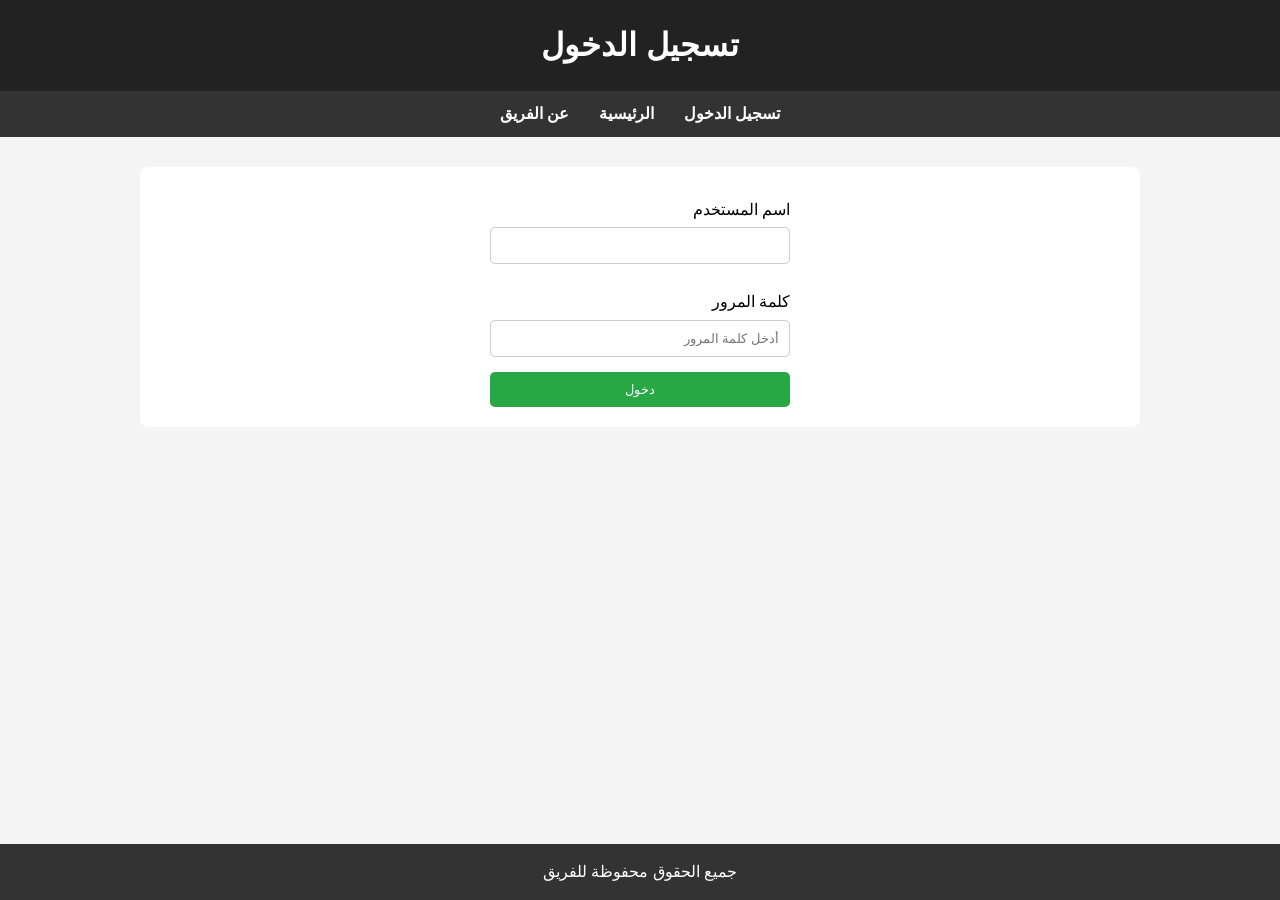
<file: saaed/index.html>
<!DOCTYPE html>
<html lang="ar" dir="rtl">
<head>
    <meta charset="UTF-8">
    <title>تسجيل الدخول</title>
    <link rel="stylesheet" href="style.css">
</head>
<body>

<header>
    <h1>تسجيل الدخول</h1>
</header>

<nav>
    <ul>
         <li><a href="index.html">تسجيل الدخول</a></li>
        <li><a href="home.html">الرئيسية</a></li>
        <li><a href="about.html">عن الفريق</a></li>
       
    </ul>
</nav>

<main class="container">
    <form class="login-form"action="home.html">
        <label>اسم المستخدم</label>
        <input type="text" required>

        <label>كلمة المرور</label>
        <input type="password"name="password" required placeholder="أدخل كلمة المرور">

        <button type="submit">دخول</button>
    </form>
</main>

<footer>
    جميع الحقوق محفوظة للفريق
</footer>

</body>
</html>
</file>
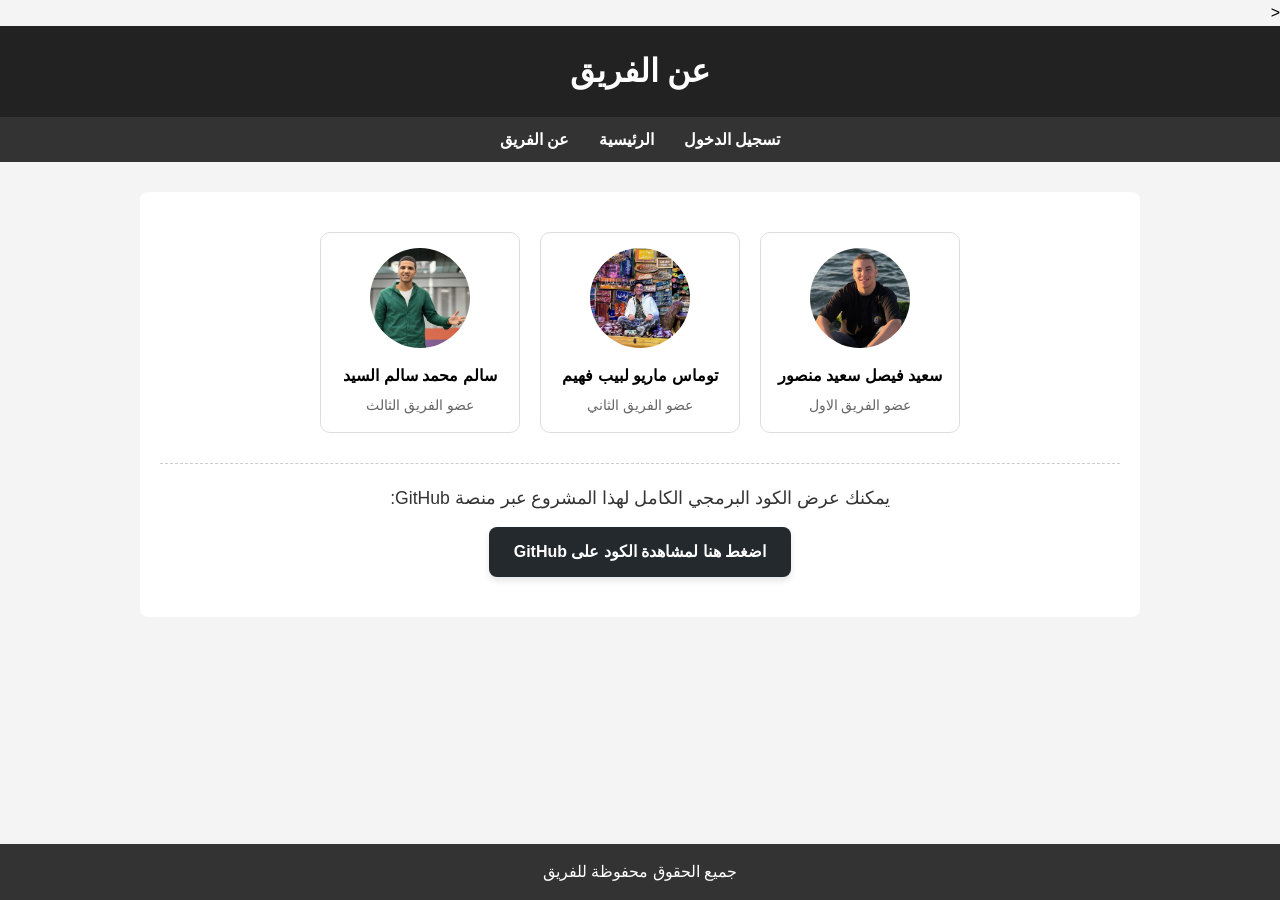
<file: saaed/about.html>
<<!DOCTYPE html>
<html lang="ar" dir="rtl">
<head>
    <meta charset="UTF-8">
    <title>عن الفريق</title>
    <link rel="stylesheet" href="style.css">
</head>
<body>

<header>
    <h1>عن الفريق</h1>
</header>

<nav>
    <ul>
        <li><a href="index.html">تسجيل الدخول</a></li>
        <li><a href="home.html">الرئيسية</a></li>
        <li><a href="about.html">عن الفريق</a></li>
        
    </ul>
</nav>

<main class="container">
    <div class="team-container" style="display: flex; flex-wrap: wrap; justify-content: center; gap: 20px; margin-top: 20px;">

    <div class="member-card" style="text-align: center; border: 1px solid #ddd; padding: 15px; border-radius: 10px; width: 200px;">
        <img src="said.jpeg" alt="سعيد فيصل" style="width: 100px; height: 100px; border-radius: 50%; object-fit: cover; margin-bottom: 10px;">
        <h4 style="margin: 5px 0;">سعيد فيصل سعيد منصور</h4>
        <p style="font-size: 0.9em; color: #666;">عضو الفريق الاول</p>
    </div>

    <div class="member-card" style="text-align: center; border: 1px solid #ddd; padding: 15px; border-radius: 10px; width: 200px;">
        <img src="thomas.jpeg" alt="توماس" style="width: 100px; height: 100px; border-radius: 50%; object-fit: cover; margin-bottom: 10px;">
        <h4 style="margin: 5px 0;">توماس ماريو لبيب فهيم</h4>
        <p style="font-size: 0.9em; color: #666;">عضو الفريق الثاني</p>
    </div>
    
    <div class="member-card" style="text-align: center; border: 1px solid #ddd; padding: 15px; border-radius: 10px; width: 200px;">
        <img src="salem.jpeg" alt="سالم" style="width: 100px; height: 100px; border-radius: 50%; object-fit: cover; margin-bottom: 10px;">
        <h4 style="margin: 5px 0;">سالم محمد سالم السيد</h4>
        <p style="font-size: 0.9em; color: #666;">عضو الفريق الثالث</p>
    </div>

</div>
    <section style="text-align: center; margin-top: 30px; padding: 20px; border-top: 1px dashed #ccc;">
    <p style="font-size: 1.1em; color: #333; margin-bottom: 15px;">
        يمكنك عرض الكود البرمجي الكامل لهذا المشروع عبر منصة GitHub:
    </p>
    <a href="https://github.com/saidfaisal2007/computer-skills-project/tree/main/saaed" target="_blank" style="display: inline-block; background-color: #24292e; color: white; padding: 12px 25px; text-decoration: none; border-radius: 8px; font-weight: bold; box-shadow: 0 4px 6px rgba(0,0,0,0.1);">
        اضغط هنا لمشاهدة الكود على GitHub
    </a>
</section>
</main>

<footer>
    جميع الحقوق محفوظة للفريق
</footer>

</body>
</html>
</file>
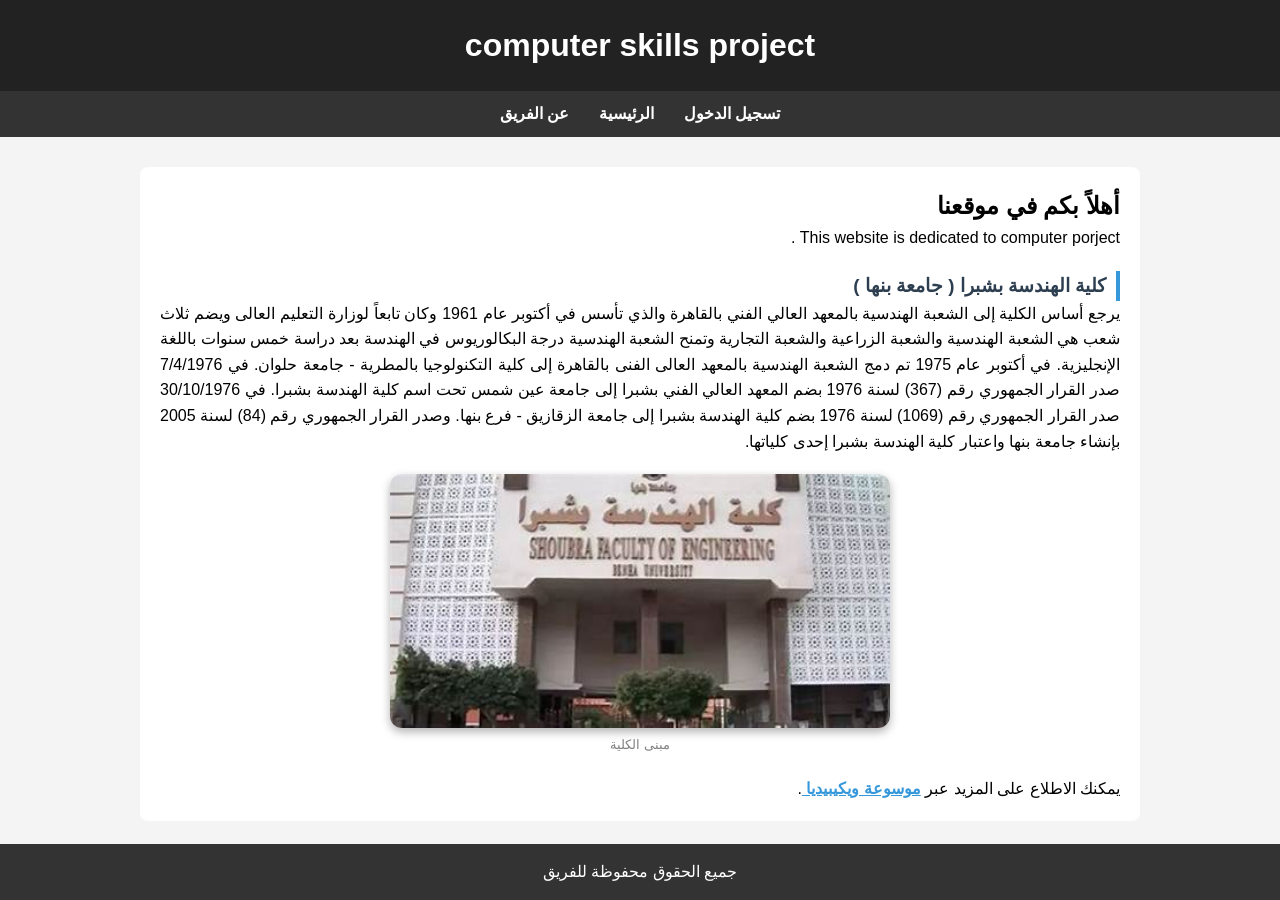
<file: saaed/home.html>
<!DOCTYPE html>
<html lang="ar" dir="rtl">
<head>
    <meta charset="UTF-8">
    <title>الصفحة الرئيسية</title>
    <link rel="stylesheet" href="style.css">
</head>
<body>

<header>
    <h1>computer skills project</h1>
</header>

<nav>
    <ul>
        <li><a href="index.html">تسجيل الدخول</a></li>
        <li><a href="home.html">الرئيسية</a></li>
        <li><a href="about.html">عن الفريق</a></li>

    </ul>
</nav>

<main class="container">
    <h2>أهلاً بكم في موقعنا</h2>
    <p>This website is dedicated to computer porject .</p>


<section style="margin-top: 20px; line-height: 1.6;">
    <h3 style="color: #2c3e50; border-right: 4px solid #3498db; padding-right: 10px;">
        كلية الهندسة بشبرا ( جامعة بنها )
    </h3>
    
    <p style="text-align: justify;">
يرجع أساس الكلية إلى الشعبة الهندسية بالمعهد العالي الفني بالقاهرة والذي تأسس في أكتوبر عام 1961 وكان تابعاً لوزارة التعليم العالى ويضم ثلاث شعب هي الشعبة الهندسية والشعبة الزراعية والشعبة التجارية وتمنح الشعبة الهندسية درجة البكالوريوس في الهندسة بعد دراسة خمس سنوات باللغة الإنجليزية.

في أكتوبر عام 1975 تم دمج الشعبة الهندسية بالمعهد العالى الفنى بالقاهرة إلى كلية التكنولوجيا بالمطرية - جامعة حلوان.

في 7/4/1976 صدر القرار الجمهوري رقم (367) لسنة 1976 بضم المعهد العالي الفني بشبرا إلى جامعة عين شمس تحت اسم كلية الهندسة بشبرا.

في 30/10/1976 صدر القرار الجمهوري رقم (1069) لسنة 1976 بضم كلية الهندسة بشبرا إلى جامعة الزقازيق - فرع بنها.

وصدر القرار الجمهوري رقم (84) لسنة 2005 بإنشاء جامعة بنها واعتبار كلية الهندسة بشبرا إحدى كلياتها.
    </p>

    <div style="text-align: center; margin: 20px 0;">
        <img src="college-photo.jpg" alt="صورة الكلية" style="width: 100%; max-width: 500px; border-radius: 12px; box-shadow: 0 4px 10px rgba(0,0,0,0.3);">
        <p style="font-size: 0.8em; color: gray;">مبنى الكلية</p>
    </div>

    <p>
        يمكنك الاطلاع على المزيد عبر 
        <a href="https://ar.wikipedia.org/wiki/%D9%83%D9%84%D9%8A%D8%A9_%D8%A7%D9%84%D9%87%D9%86%D8%AF%D8%B3%D8%A9_%D8%A8%D8%B4%D8%A8%D8%B1%D8%A7_(%D8%AC%D8%A7%D9%85%D8%B9%D8%A9_%D8%A8%D9%86%D9%87%D8%A7)"
         target="_blank" style="color: #3498db; font-weight: bold;">
            موسوعة ويكيبيديا
        </a>.
    </p>
</section>

</main>

<footer>
    جميع الحقوق محفوظة للفريق
</footer>

</body>
</html>
</file>
<file: saaed/style.css>
* {
    box-sizing: border-box;
    margin: 0;
    padding: 0;
    font-family: Arial, sans-serif;
}

body {
    background-color: #f4f4f4;
    line-height: 1.6;
}

header {
    text-align: center;
    padding: 20px;
    background: #222;
    color: white;
}

nav {
    background: #333;
    padding: 10px;
}

nav ul {
    display: flex;
    justify-content: center;
    list-style: none;
}

nav ul li {
    margin: 0 15px;
}

nav ul li a {
    color: white;
    text-decoration: none;
    font-weight: bold;
}

.container {
    max-width: 1000px;
    margin: 30px auto;
    background: white;
    padding: 20px;
    border-radius: 8px;
}

.team-list {
    list-style: none;
    margin-top: 20px;
}

.team-list li {
    padding: 10px;
    border-bottom: 1px solid #ddd;
}

.login-form {
    display: flex;
    flex-direction: column;
    width: 300px;
    margin: auto;
}

.login-form label {
    margin-top: 10px;
}

.login-form input {
    margin-top: 5px;
    margin-bottom: 15px;
    padding: 10px;
    border: 1px solid #ccc;
    border-radius: 5px;
}

.login-form button {
    padding: 10px;
    background: #28a745;
    color: white;
    border: none;
    border-radius: 5px;
    cursor: pointer;
}

footer {
    text-align: center;
    padding: 15px;
    background: #333;
    color: white;
    position: fixed;
    bottom: 0;
    width: 100%;
}
</file>
